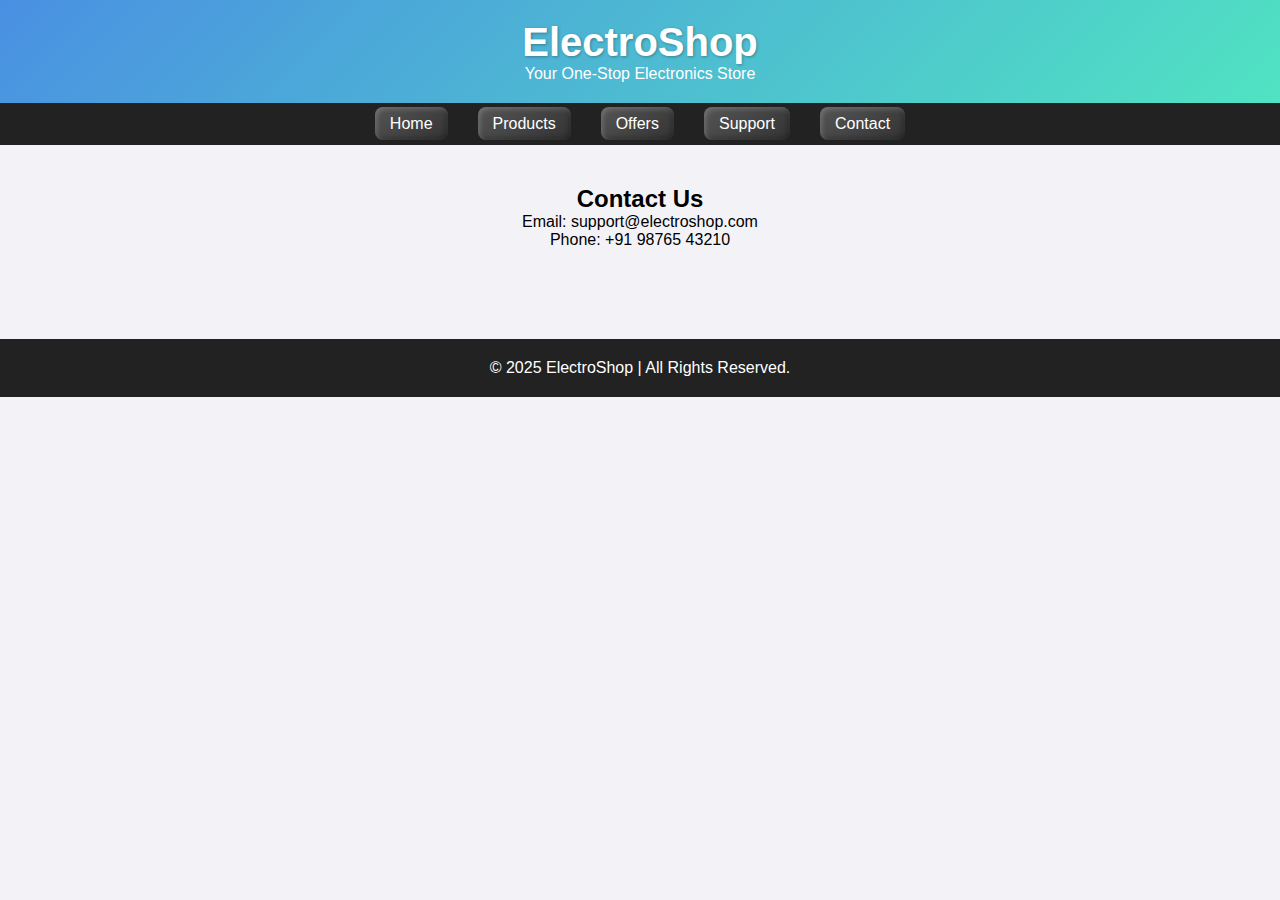
<file: contact.html>
<!DOCTYPE html>
<html lang="en">
<head>
  <meta charset="UTF-8">
  <meta name="viewport" content="width=device-width, initial-scale=1.0">
  <title>Contact - ElectroShop</title>
  <link rel="stylesheet" href="style.css">
</head>
<body>

<header>
  <h1>ElectroShop</h1>
  <p>Your One-Stop Electronics Store</p>
</header>

<nav>
  <ul>
    <li><a href="index.html">Home</a></li>
    <li><a href="products.html">Products</a></li>
    <li><a href="offers.html">Offers</a></li>
    <li><a href="support.html">Support</a></li>
    <li><a href="contact.html">Contact</a></li>
  </ul>
</nav>

<main>
  <h2>Contact Us</h2>
  <p>Email: support@electroshop.com<br>Phone: +91 98765 43210</p>
</main>

<footer>
  <p>&copy; 2025 ElectroShop | All Rights Reserved.</p>
</footer>

</body>
</html>
</file>
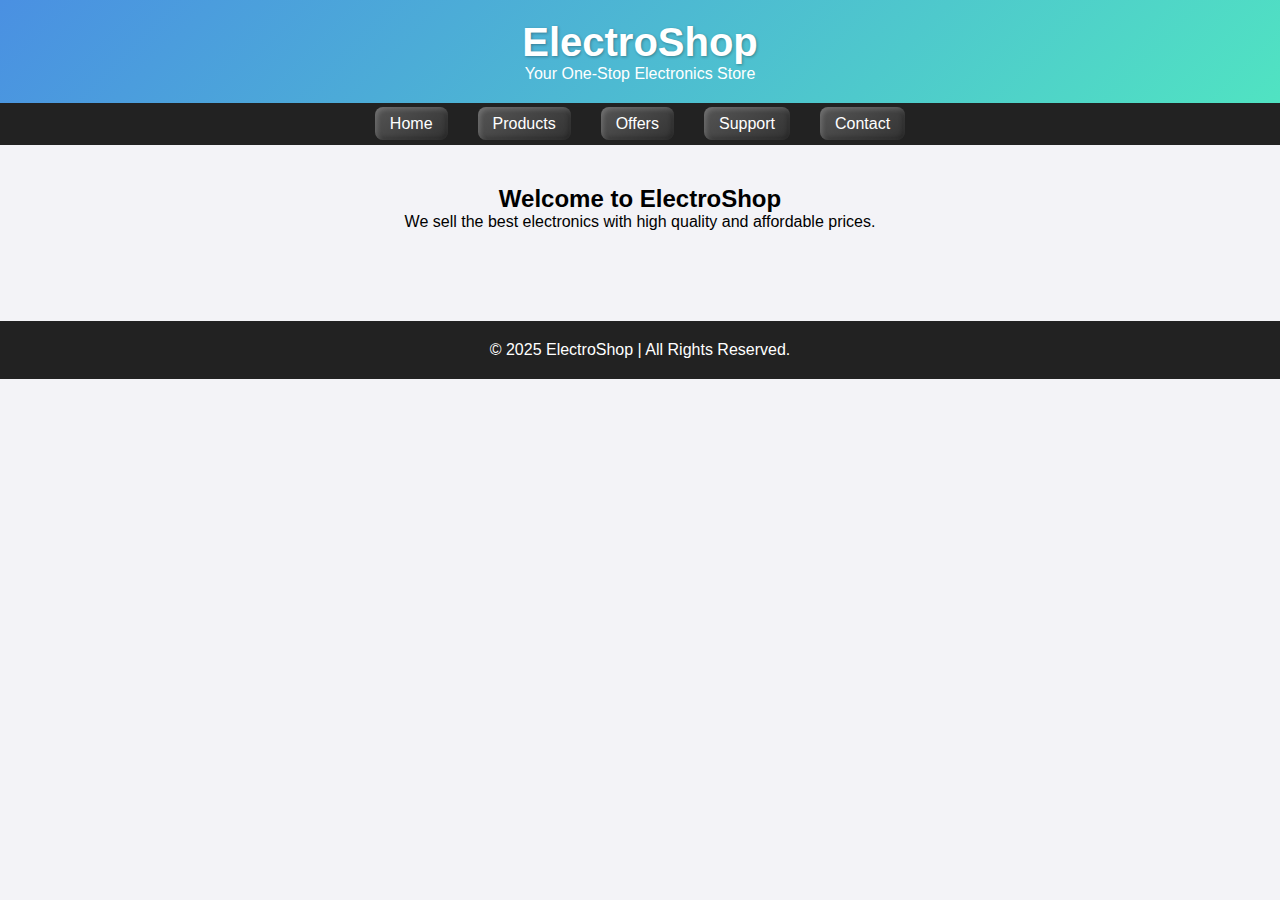
<file: home.html>
<!DOCTYPE html>
<html lang="en">
<head>
  <meta charset="UTF-8">
  <meta name="viewport" content="width=device-width, initial-scale=1.0">
  <title>Home - ElectroShop</title>
  <link rel="stylesheet" href="style.css">
</head>
<body>

<header>
  <h1>ElectroShop</h1>
  <p>Your One-Stop Electronics Store</p>
</header>

<nav>
  <ul>
    <li><a href="index.html">Home</a></li>
    <li><a href="products.html">Products</a></li>
    <li><a href="offers.html">Offers</a></li>
    <li><a href="support.html">Support</a></li>
    <li><a href="contact.html">Contact</a></li>
  </ul>
</nav>

<main>
  <h2>Welcome to ElectroShop</h2>
  <p>We sell the best electronics with high quality and affordable prices.</p>
</main>

<footer>
  <p>&copy; 2025 ElectroShop | All Rights Reserved.</p>
</footer>

</body>
</html>
</file>
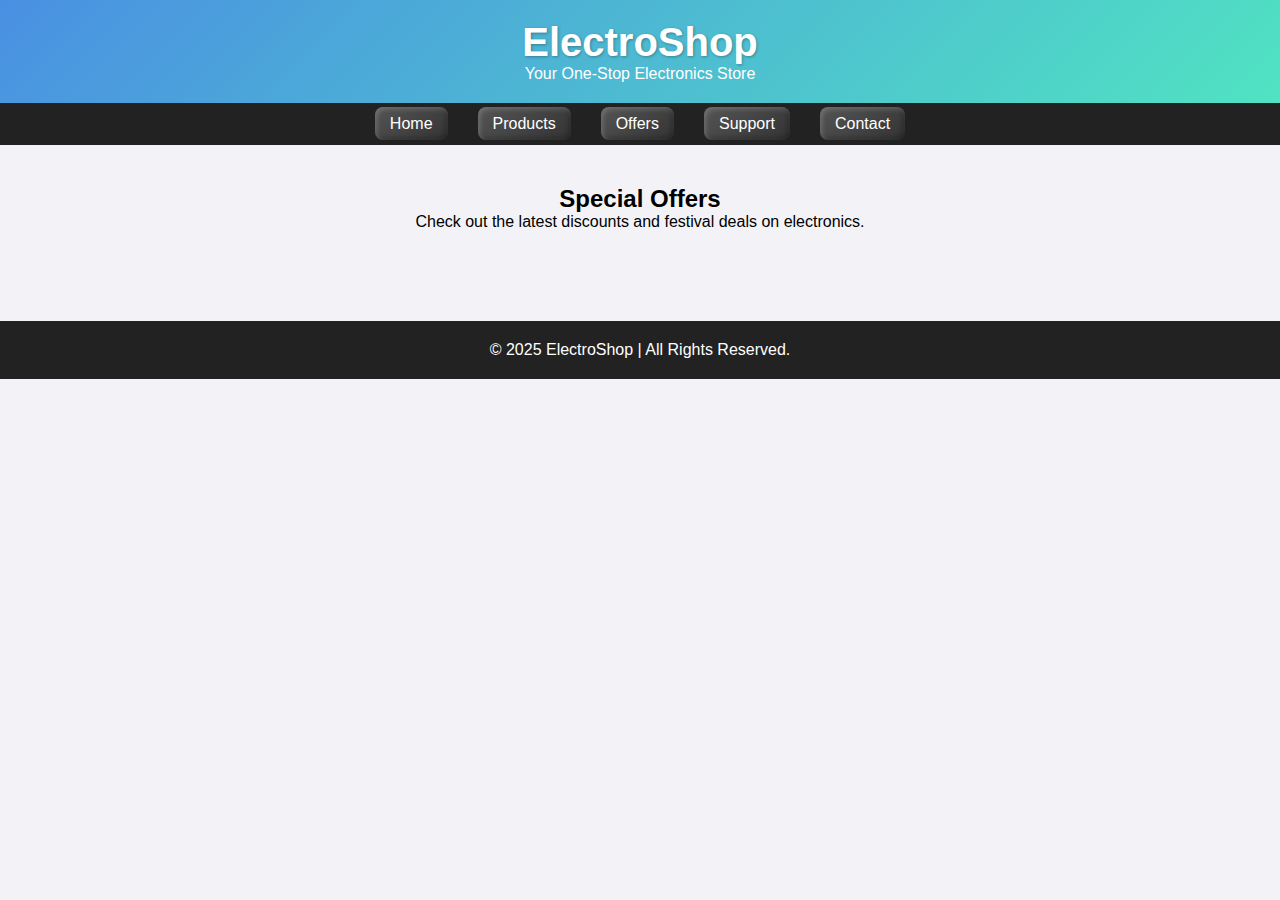
<file: offers.html>
<!DOCTYPE html>
<html lang="en">
<head>
  <meta charset="UTF-8">
  <meta name="viewport" content="width=device-width, initial-scale=1.0">
  <title>Offers - ElectroShop</title>
  <link rel="stylesheet" href="style.css">
</head>
<body>

<header>
  <h1>ElectroShop</h1>
  <p>Your One-Stop Electronics Store</p>
</header>

<nav>
  <ul>
    <li><a href="index.html">Home</a></li>
    <li><a href="products.html">Products</a></li>
    <li><a href="offers.html">Offers</a></li>
    <li><a href="support.html">Support</a></li>
    <li><a href="contact.html">Contact</a></li>
  </ul>
</nav>

<main>
  <h2>Special Offers</h2>
  <p>Check out the latest discounts and festival deals on electronics.</p>
</main>

<footer>
  <p>&copy; 2025 ElectroShop | All Rights Reserved.</p>
</footer>

</body>
</html>
</file>
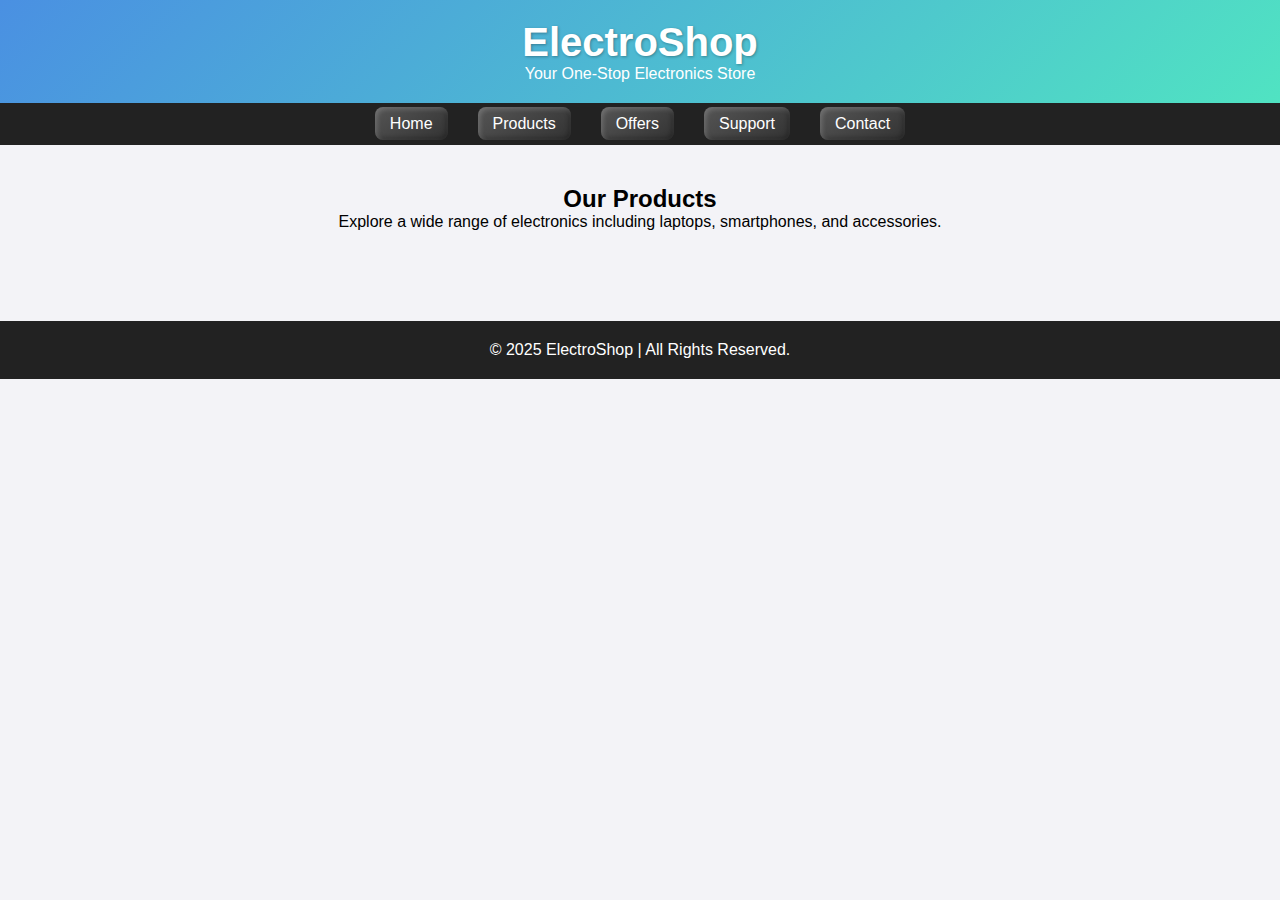
<file: products.html>
<!DOCTYPE html>
<html lang="en">
<head>
  <meta charset="UTF-8">
  <meta name="viewport" content="width=device-width, initial-scale=1.0">
  <title>Products - ElectroShop</title>
  <link rel="stylesheet" href="style.css">
</head>
<body>

<header>
  <h1>ElectroShop</h1>
  <p>Your One-Stop Electronics Store</p>
</header>

<nav>
  <ul>
    <li><a href="index.html">Home</a></li>
    <li><a href="products.html">Products</a></li>
    <li><a href="offers.html">Offers</a></li>
    <li><a href="support.html">Support</a></li>
    <li><a href="contact.html">Contact</a></li>
  </ul>
</nav>

<main>
  <h2>Our Products</h2>
  <p>Explore a wide range of electronics including laptops, smartphones, and accessories.</p>
</main>

<footer>
  <p>&copy; 2025 ElectroShop | All Rights Reserved.</p>
</footer>

</body>
</html>
</file>
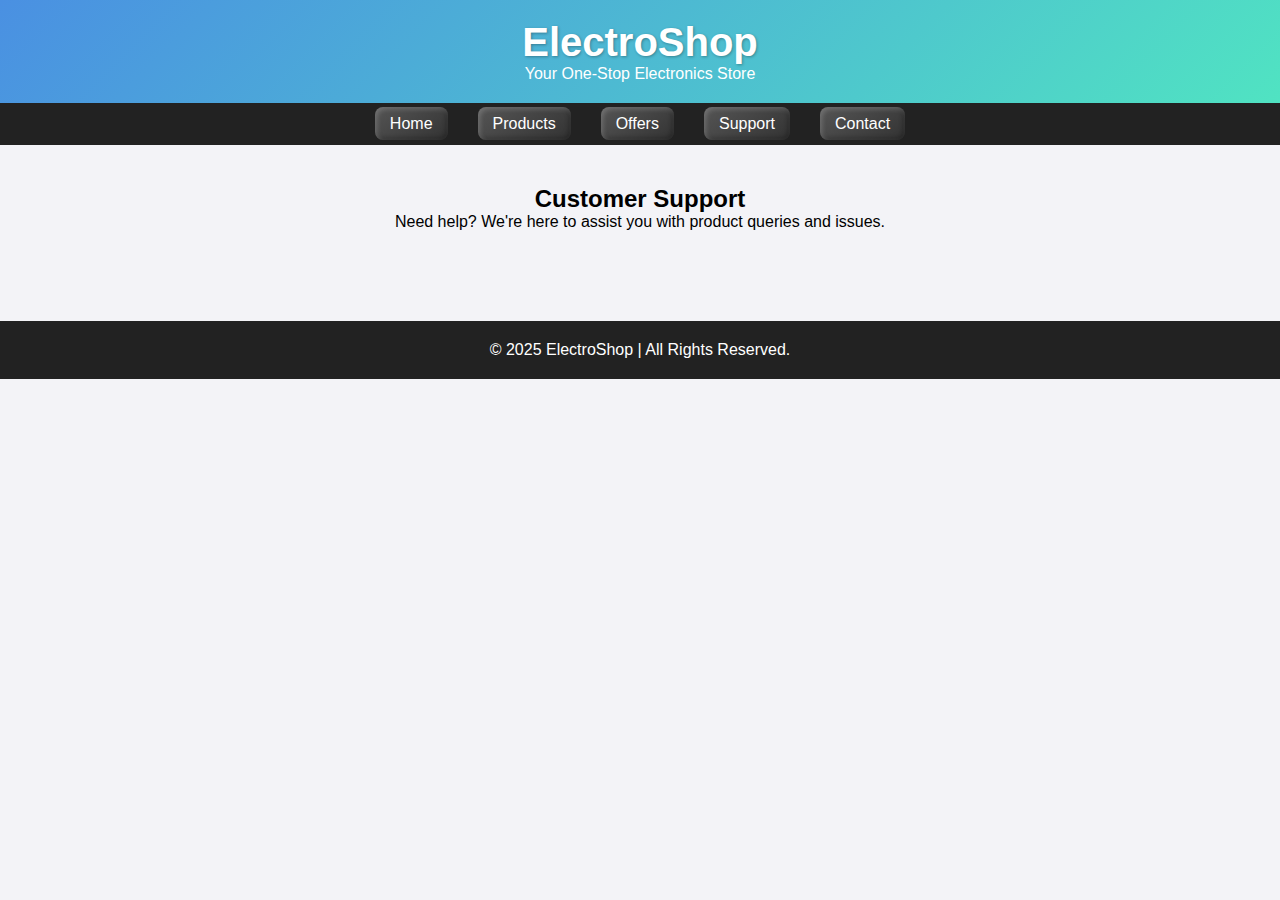
<file: support.html>
<!DOCTYPE html>
<html lang="en">
<head>
  <meta charset="UTF-8">
  <meta name="viewport" content="width=device-width, initial-scale=1.0">
  <title>Support - ElectroShop</title>
  <link rel="stylesheet" href="style.css">
</head>
<body>

<header>
  <h1>ElectroShop</h1>
  <p>Your One-Stop Electronics Store</p>
</header>

<nav>
  <ul>
    <li><a href="index.html">Home</a></li>
    <li><a href="products.html">Products</a></li>
    <li><a href="offers.html">Offers</a></li>
    <li><a href="support.html">Support</a></li>
    <li><a href="contact.html">Contact</a></li>
  </ul>
</nav>

<main>
  <h2>Customer Support</h2>
  <p>Need help? We're here to assist you with product queries and issues.</p>
</main>

<footer>
  <p>&copy; 2025 ElectroShop | All Rights Reserved.</p>
</footer>

</body>
</html>
</file>
<file: style.css>
* {
  margin: 0;
  padding: 0;
  box-sizing: border-box;
  font-family: Arial, sans-serif;
}

body {
  background: #f3f3f7;
}

header {
  background: linear-gradient(135deg, #4a90e2, #50e3c2);
  color: white;
  padding: 20px 40px;
  text-align: center;
  box-shadow: 0 4px 6px rgba(0,0,0,0.3);
}

header h1 {
  font-size: 2.5rem;
  text-shadow: 1px 1px 3px rgba(0,0,0,0.3);
}

nav {
  background: #222;
  padding: 12px 0;
}

nav ul {
  list-style: none;
  display: flex;
  justify-content: center;
  gap: 30px;
}

nav ul li a {
  color: #fff;
  text-decoration: none;
  padding: 8px 15px;
  border-radius: 8px;
  background: linear-gradient(145deg, #555, #333);
  box-shadow: inset 2px 2px 5px rgba(255,255,255,0.2),
              inset -2px -2px 5px rgba(0,0,0,0.3);
  transition: 0.3s;
}

nav ul li a:hover {
  background: linear-gradient(145deg, #50e3c2, #4a90e2);
  box-shadow: 0 4px 8px rgba(0,0,0,0.4);
}

main {
  padding: 40px 20px;
  text-align: center;
}

footer {
  background: #222;
  color: white;
  text-align: center;
  padding: 20px 0;
  margin-top: 50px;
}
</file>
